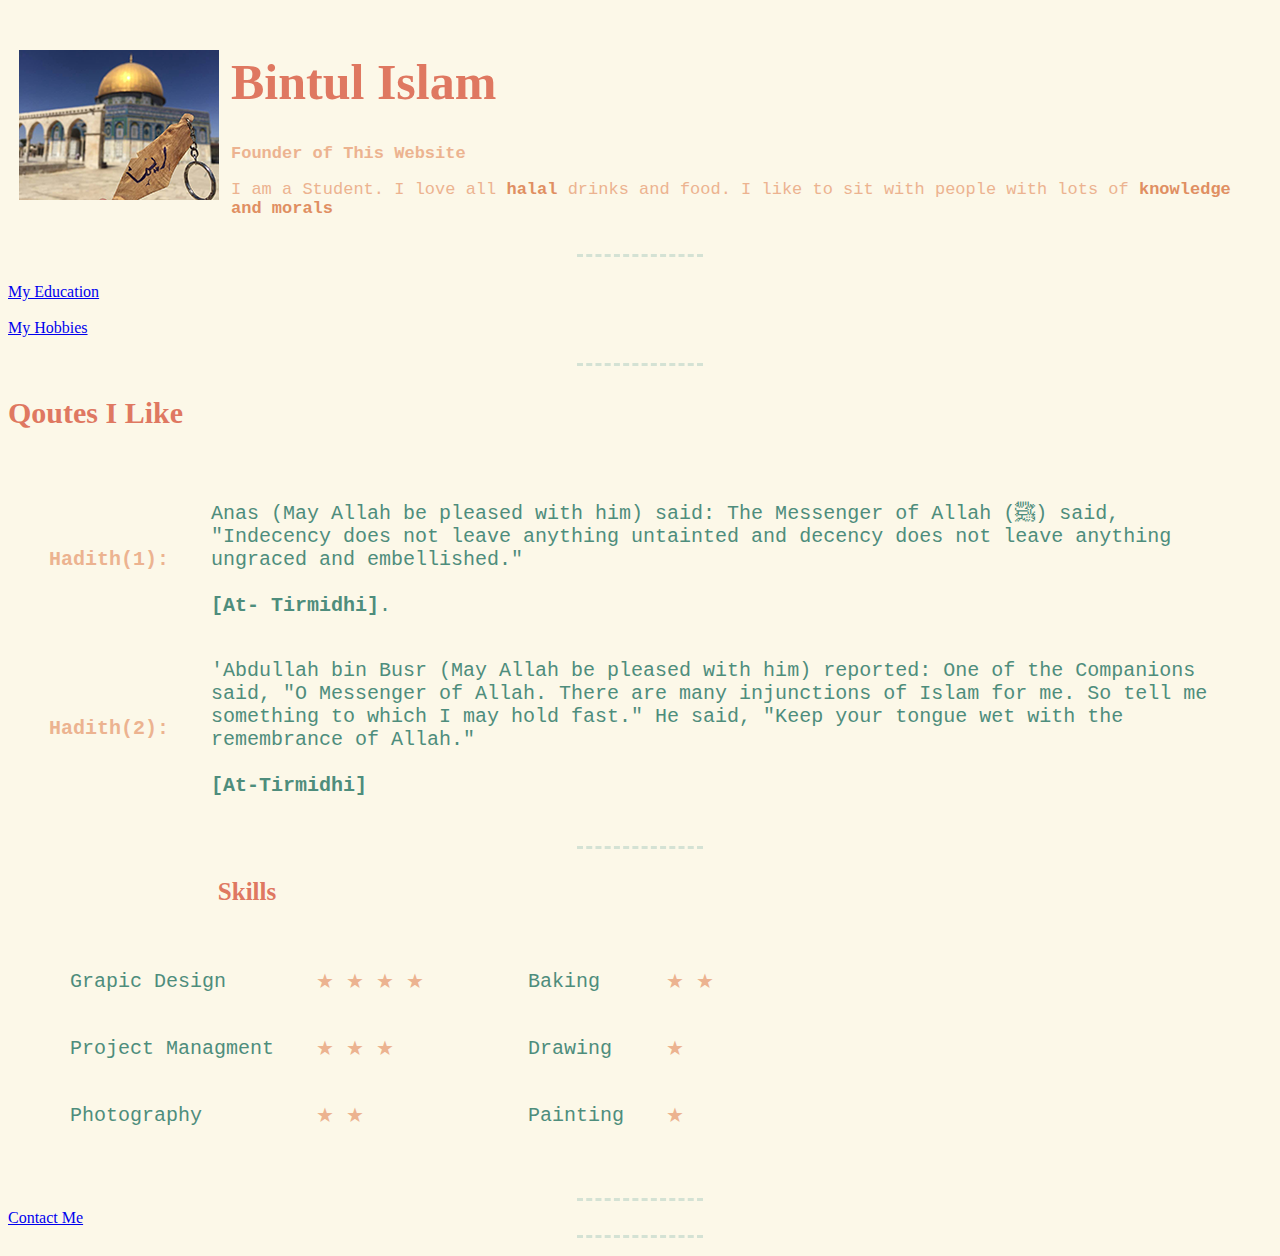
<file: index.html>
<!DOCTYPE html>
<html lang="en" dir="ltr">

<head>
  <meta charset="utf-8">
  <title>Bintul Islam </title>
  <!--<link rel="stylesheet" href="../css/styles.css">-->
  <link rel="stylesheet" href="styles.css">
  <link rel="icon" href="favicon(4).ico">

</head>


<body >
  <table cellspacing="10">
    <tr>
      <td><img src="IMG_6837.png" alt="علاقة ريما"></td>
      <td>
        <h1> Bintul Islam </h1>
        <p> <b>Founder of This Website</b> </p>
        <p>I am a Student. I love all <strong style=" color: #e08f62;">halal</strong> drinks and food.
          I like to sit with people with lots of <b style=" color: #e08f62;">knowledge and morals</b></p>
      </td>
    </tr>
  </table>
  <hr>
  <br>  <a href="Education.html">My Education</a>
  <br><br>
  <a href="Hobbies.html">My Hobbies</a>
  <br><br>
  <hr>
  <h3>Qoutes I Like</h3>
  <table cellspacing="40">
    <tr>
      <td style="color: #ecb390; font-family: monospace; font-size: 20px;"> <strong>Hadith(1):</strong> </td>
      <td style="color:#4e8d7c; font-family: monospace;  font-size: 20px;"> Anas (May Allah be pleased with him) said:
        The Messenger of Allah (ﷺ) said, "Indecency does not leave anything untainted and decency does not leave anything ungraced and embellished."<br><br> <strong>[At- Tirmidhi]</strong>.
      </td>
    </tr>
    <tr>
      <td style="color: #ecb390; font-family: monospace; font-size: 20px;"> <strong> Hadith(2):</strong> </td>
      <td style="color:#4e8d7c; font-family: monospace; font-size: 20px; ">'Abdullah bin Busr (May Allah be pleased with him) reported:
        One of the Companions said, "O Messenger of Allah. There are many injunctions of Islam for me. So tell me something to which I may hold fast." He said, "Keep your tongue wet with the remembrance of Allah."
        <br><br>
        <strong>[At-Tirmidhi]</strong>
      </td>
    </tr>
  </table>

  <hr>

  <table cellspacing="20">
    <tr>
      <th style="color: #df7861; font-family: cursive; font-size: 25px;" >Skills</th>
    </tr>

    <tr>
      <td>
        <table cellspacing="40">
          <tr>
            <td style="color:#4e8d7c; font-family: monospace; font-size: 20px; ">Grapic Design</td>
            <td style="color: #ecb390; font-family: monospace; font-size: 20px;">★ ★ ★ ★</td>
          </tr>
          <tr>
            <td style="color:#4e8d7c; font-family: monospace; font-size: 20px; ">Project Managment</td>
            <td style="color: #ecb390; font-family: monospace; font-size: 20px;">★ ★ ★</td>
          </tr>
          <tr>
            <td style="color:#4e8d7c; font-family: monospace; font-size: 20px; ">Photography</td>
            <td style="color: #ecb390; font-family: monospace; font-size: 20px;">★ ★</td>
          </tr>
        </table>
      </td>
      <td>
        <table cellspacing="40">
          <tr>
            <td style="color:#4e8d7c; font-family: monospace; font-size: 20px; ">Baking</td>
            <td style="color: #ecb390; font-family: monospace; font-size: 20px;">★ ★</td>
          </tr>
          <tr>
            <td style="color:#4e8d7c; font-family: monospace; font-size: 20px; ">Drawing</td>
            <td style="color: #ecb390; font-family: monospace; font-size: 20px;">★ </td>
          </tr>
          <tr>
            <td style="color:#4e8d7c; font-family: monospace; font-size: 20px; ">Painting</td>
            <td style="color: #ecb390; font-family: monospace; font-size: 20px;">★</td>
          </tr>
        </table>
      </td>

    </tr>

  </table>
<!--  <table cellspacing="10">
    <tr>
      <th style="color: #df7861; font-family: cursive; font-size: 25px;" >Skills</th>
    </tr>
    <tr>
      <td style="color:#4e8d7c; font-family: monospace; font-size: 20px; ">Grapic Design</td>
      <td style="color: #ecb390; font-family: monospace; font-size: 20px;">★ ★ ★ ★</td>
    </tr>
    <tr>
      <td style="color:#4e8d7c; font-family: monospace; font-size: 20px; ">Project Managment</td>
      <td style="color: #ecb390; font-family: monospace; font-size: 20px;">★ ★ ★</td>
    </tr>
    <tr>
      <td style="color:#4e8d7c; font-family: monospace; font-size: 20px; ">Photography</td>
      <td style="color: #ecb390; font-family: monospace; font-size: 20px;">★ ★</td>
    </tr>
    <tr>
      <td style="color:#4e8d7c; font-family: monospace; font-size: 20px; ">Baking</td>
      <td style="color: #ecb390; font-family: monospace; font-size: 20px;">★ ★</td>
    </tr>
    <tr>
      <td style="color:#4e8d7c; font-family: monospace; font-size: 20px; ">Drawing</td>
      <td style="color: #ecb390; font-family: monospace; font-size: 20px;">★</td>
    </tr>

  </table>-->
  <hr>
  <a href="ContactMe.html">Contact Me</a>
  <hr>
</body>

</html>
</file>
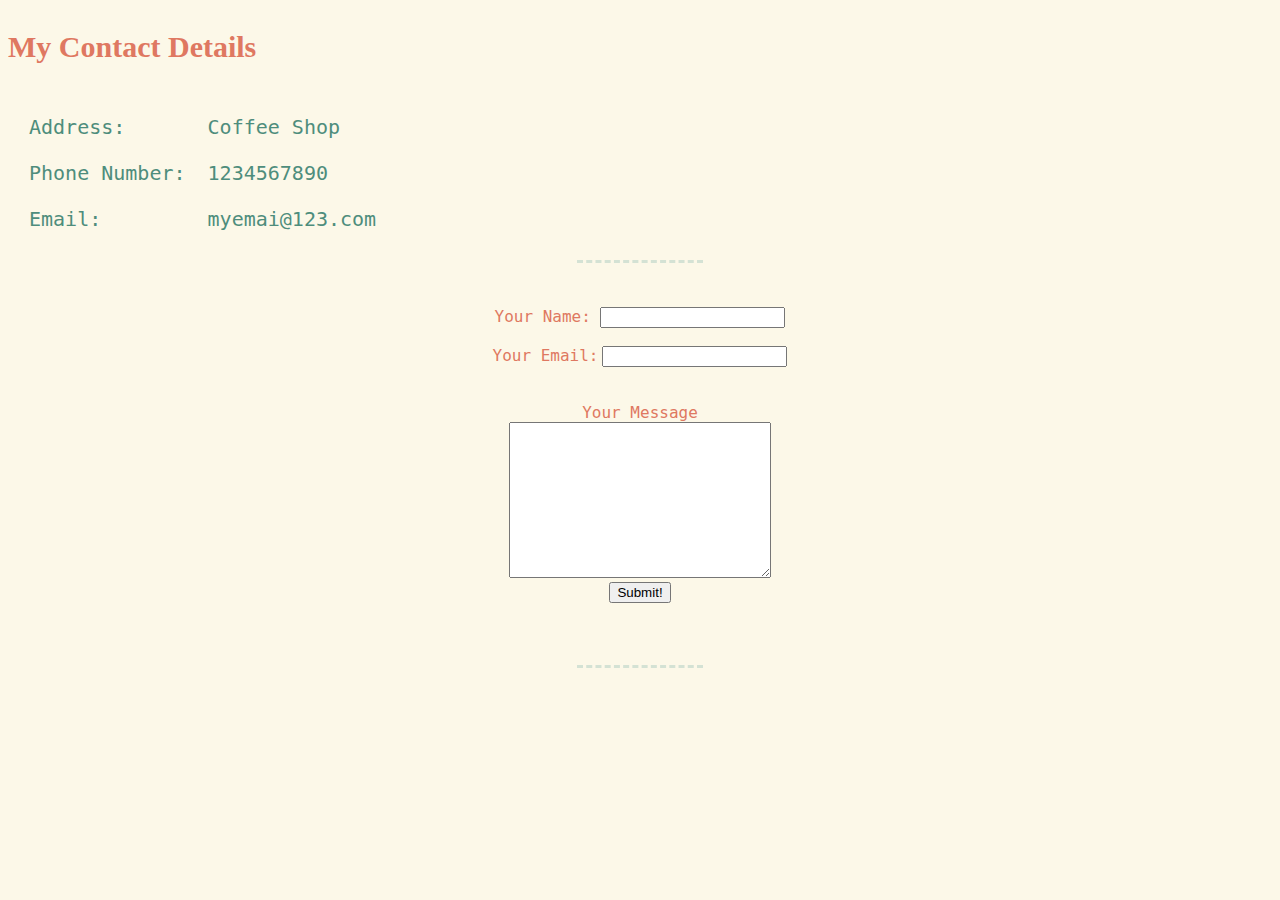
<file: ContactMe.html>
<!DOCTYPE html>
<html lang="en" dir="ltr">
  <head>
    <meta charset="utf-8">
    <title>Bintul Islam- ContactMe</title>
    <link rel="stylesheet" href="styles.css">
    <link rel="icon" href="favicon(4).ico">
  </head>

  <body>
    <h3>My Contact Details</h3>
<!--    <p >
      Address: Coffee Shop
      <br>
      Phone Number: 08173027407
      <br>
       Email: myemail@coffee.com
    </p>-->

    <table cellspacing="20px">
        <tr>
          <td style="color:#4e8d7c; font-family: monospace;  font-size: 20px;">
            Address:
          </td>
          <td style="color:#4e8d7c; font-family: monospace;  font-size: 20px;">
            Coffee Shop
          </td>
        </tr>
        <tr>
          <td style="color:#4e8d7c; font-family: monospace;  font-size: 20px;">
            Phone Number:
          </td>
          <td style="color:#4e8d7c; font-family: monospace;  font-size: 20px;">
            1234567890
          </td>
        </tr>
        <tr>
          <td style="color:#4e8d7c; font-family: monospace;  font-size: 20px;">
            Email:
          </td>
          <td style="color:#4e8d7c; font-family: monospace;  font-size: 20px;">
            myemai@123.com
          </td>
        </tr>
    </table>


    <hr>
    <form class="" action="index.html" method="post">
      <center>
        <br><br>
        <label style="color:#df7861; font-family: monospace; font-size: 16px;">Your Name: </label>
        <input type="text" name="" value=""><br><br>
        <label style="color:#df7861; font-family: monospace; font-size: 16px;">Your Email:</label>
        <input type="email"  value=""><br><br><br>
        <label style="color:#df7861; font-family: monospace; font-size: 16px;">Your Message</label><br>
        <textarea name="name" rows="10" cols="30"></textarea><br>
        <input type="submit" name="" value="Submit!">
      </center>
    </form>
  <br><br> <br> <hr>
  </body>
</html>
</file>
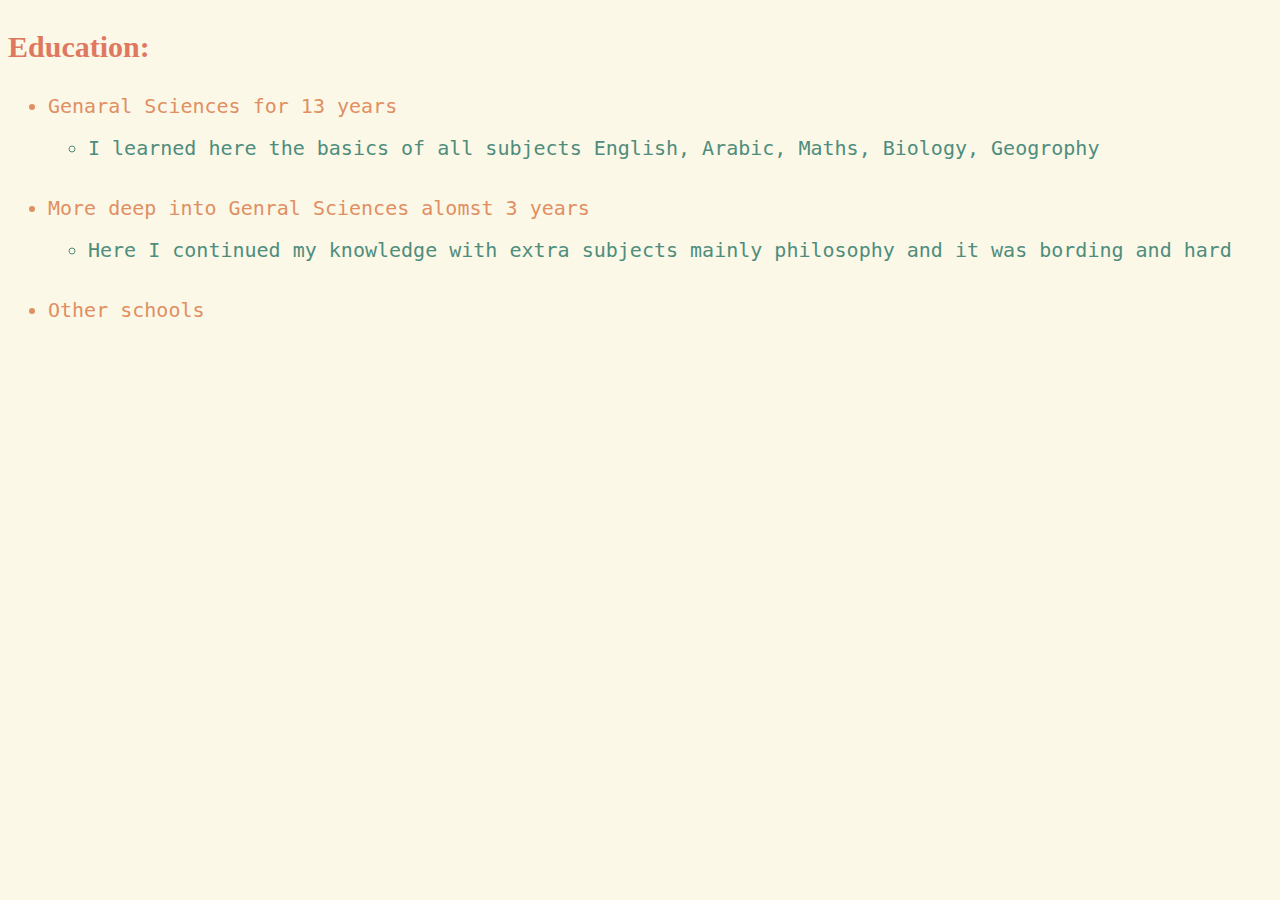
<file: Education.html>
<!DOCTYPE html>
<html lang="en" dir="ltr">
  <head>
    <meta charset="utf-8">
    <title>Bintul Islam-Education</title>
    <link rel="stylesheet" href="styles.css">
    <link rel="icon" href="favicon(4).ico">
  </head>
  <body>
    <h3><strong>Education:</strong></h3>
    <ul>
      <li style="color: #e08f62; font-family: monospace;  font-size: 20px;">Genaral Sciences for 13 years</li><br>
        <ul>
          <li style="color:#4e8d7c; font-family: monospace;  font-size: 20px;">I learned here the basics of all subjects English, Arabic, Maths, Biology, Geogrophy</li><br> <br>
        </ul>
      <li style="color: #e08f62; font-family: monospace;  font-size: 20px;"> More deep into Genral Sciences alomst 3 years</li><br>
        <ul>
          <li style="color:#4e8d7c; font-family: monospace;  font-size: 20px;">Here I continued my knowledge with extra subjects mainly philosophy and it was bording and hard</li>
          <br> <br>
        </ul>
      <li style="color: #e08f62; font-family: monospace;  font-size: 20px;"> Other schools</li>
    </ul>


  </body>
</html>
</file>
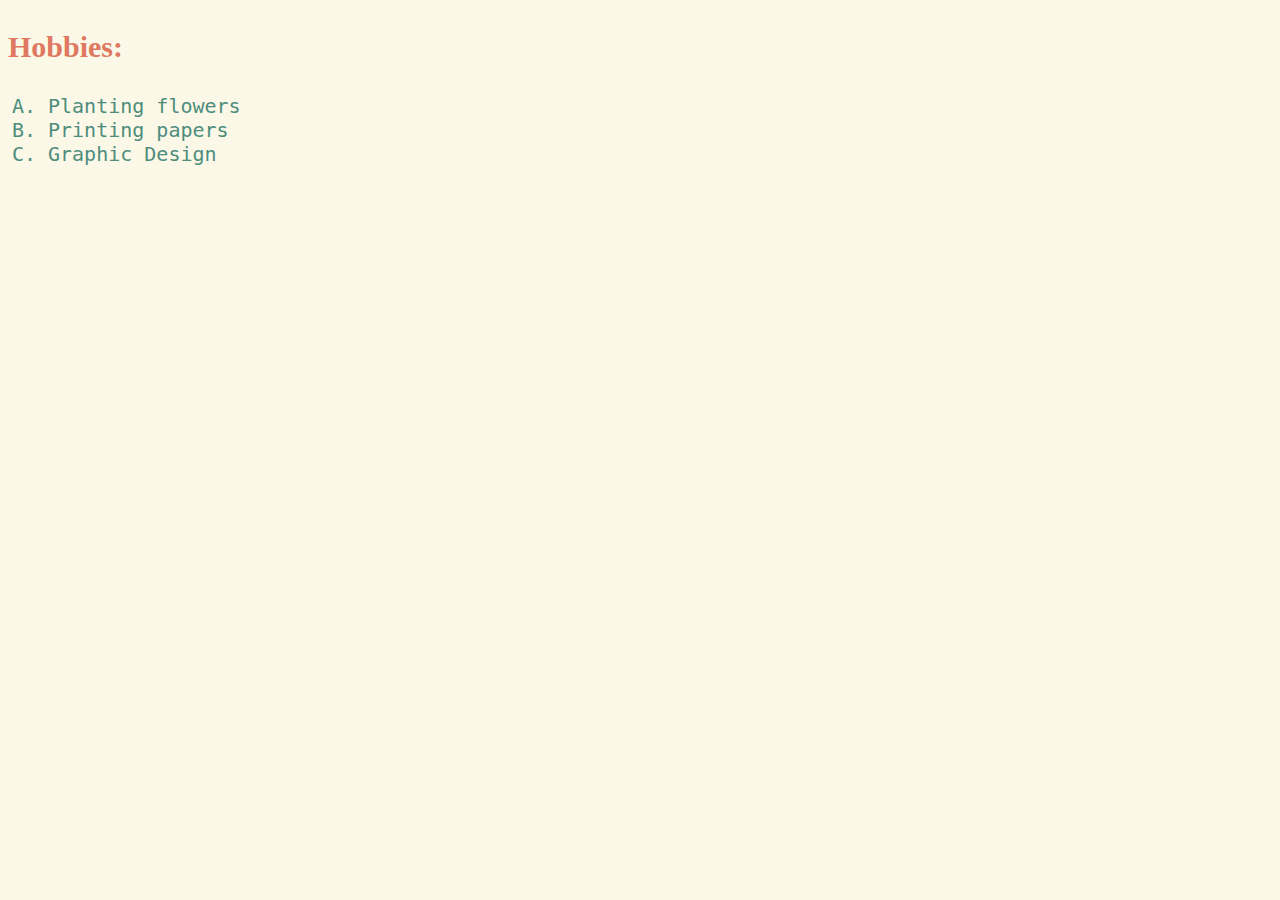
<file: Hobbies.html>
<!DOCTYPE html>
<html lang="en" dir="ltr">
  <head>
    <meta charset="utf-8">
    <title>Bintul Islam-Hobbies</title>
    <link rel="stylesheet" href="styles.css">
    <link rel="icon" href="favicon(4).ico">
  </head>
  <body>
    <h3><strong>Hobbies:</strong></h3>
    <ol type="A">
      <li style="color:#4e8d7c; font-family: monospace;  font-size: 20px;">Planting flowers</li>
      <li style="color:#4e8d7c; font-family: monospace;  font-size: 20px;">Printing papers</li>
      <li style="color:#4e8d7c; font-family: monospace;  font-size: 20px;">Graphic Design</li>
    </ol>
  </body>
</html>
</file>
<file: styles.css>
body {
        background-color: #fcf8e8;
}
hr{
      border: none;
      border-color: #d4e2d4;
      border-style: dashed none none none;
      border-height: 10px;
      width: 10%;
}
h1{
      color: #df7861;
      font-style: bold;
      font-family: cursive;
      font-size: 50px;
}
h3{
      color: #df7861;
      font-family: cursive;
      font-size: 30px;"
}

p{
  color: #ecb390;
  font-family: monospace;
  font-size: 17px;
}
</file>
